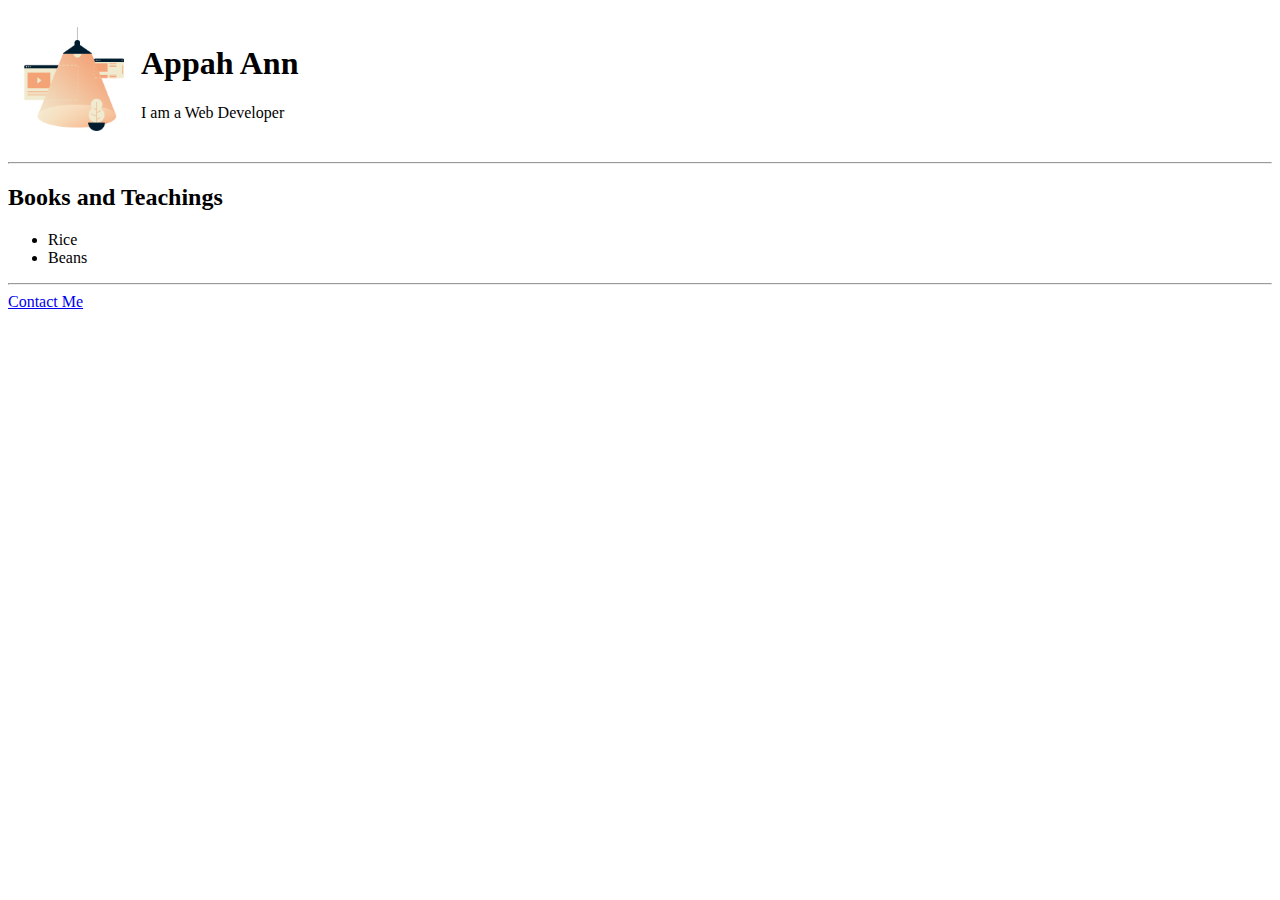
<file: index.html>
<!DOCTYPE html>
<html lang="en">

<head>
    <meta charset="UTF-8">
    <meta http-equiv="X-UA-Compatible" content="IE=edge">
    <meta name="viewport" content="width=device-width, initial-scale=1.0">
    <link rel="stylesheet" href="app.css">
    <title>Refresher</title>
</head>

<body>
    <table cellspacing= "15">
        <tr>
        <td><img src="images/image1.png" alt="lamp" width="100"></td>
        <td> <h1>Appah Ann</h1>
        <p>I am a Web Developer</p></td>
        </tr>
    </table>
    <hr>

    <h2>Books and Teachings</h2>
    <ul>
        <li>Rice</li>
        <li>Beans</li>
    </ul>
    <hr>

    <a href="contact.html">Contact Me</a>
</body>

</html>
</file>
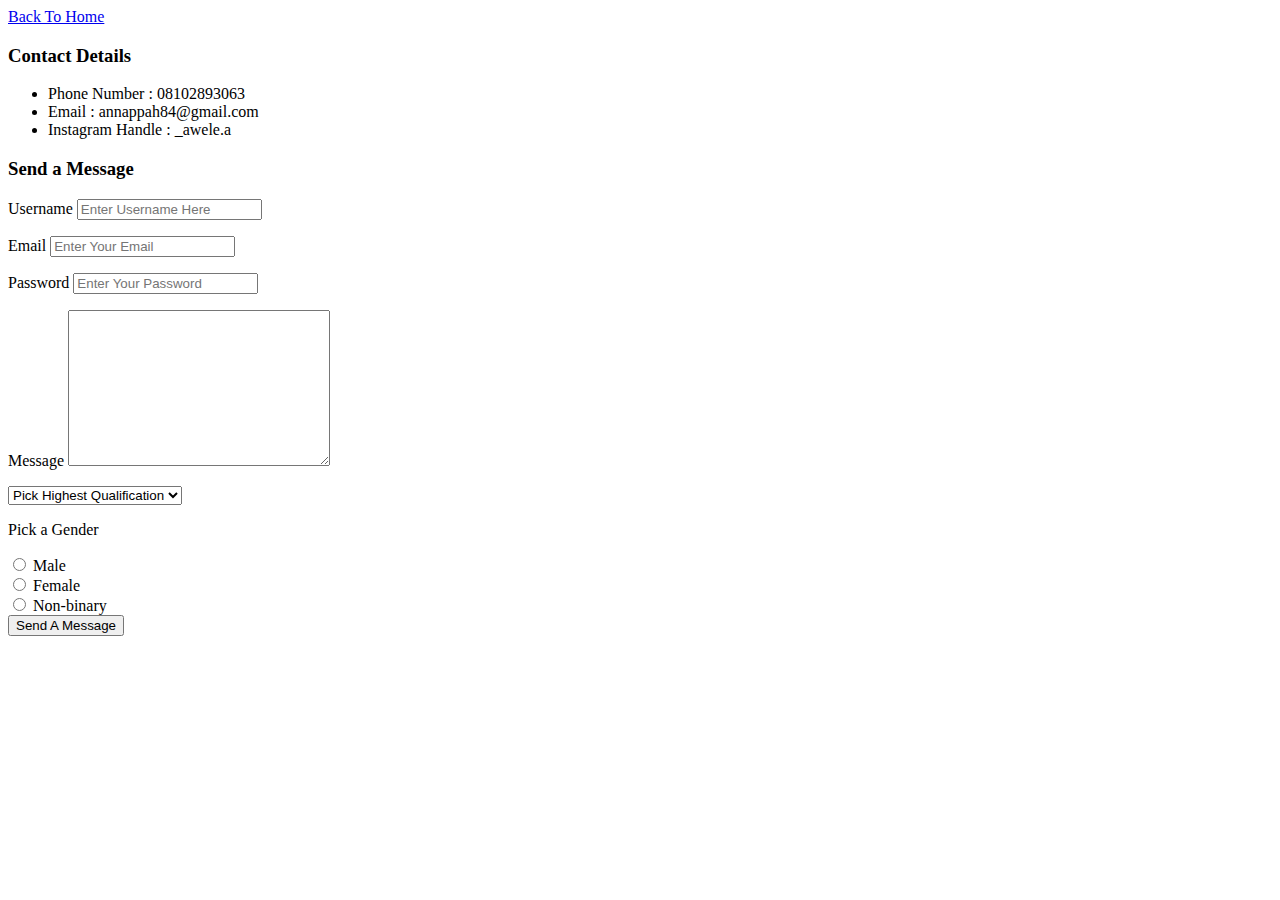
<file: contact.html>
<!DOCTYPE html>
<html lang="en">
<head>
    <meta charset="UTF-8">
    <meta http-equiv="X-UA-Compatible" content="IE=edge">
    <meta name="viewport" content="width=device-width, initial-scale=1.0">
    <title>Contact Page</title>
</head>
<body>
    <a href="index.html" target="_blank"> Back To Home</a>
    <h3>Contact Details</h3>
    <ul>
        <li> Phone Number : 08102893063</li>
        <li> Email : annappah84@gmail.com</li>
        <li>Instagram Handle : _awele.a</li>
    </ul>
    <h3>Send a Message</h3>
    <form action="mailto: annappah84@gmail.com">
        <label for=""> Username</label>
        <input type="text" placeholder= "Enter Username Here">

        <p>
        <label for=""> Email</label>
        <input type="email" placeholder= "Enter Your Email">
        </p>

        <p>
        <label for=""> Password</label>
        <input type="password" placeholder= "Enter Your Password">
        </p>

        <p> 
            <label for="">Message</label>
            <textarea cols="30" rows="10"></textarea>
        </p>
        <!-- <button>Submit</button> -->

        <select>
            <option disabled selected>Pick Highest Qualification</option>
            <option>Bachelors Degree</option>
            <option>Masters Degree</option>
            <option>Doctorate Degree</option>
        </select>
        <br>

        <p>Pick a Gender</p>
        <input name= "gender" type="radio">
        <label>Male</label>
        <br>
        <input name= "gender" type="radio">
        <label>Female</label>
        <br>
        <input name= "gender" type="radio">
        <label>Non-binary</label>
        <br>

        <input type="submit" value="Send A Message">

        <!-- <label for=""> Female</label>
        <input type="radio"> -->


    </form>
</body>
</html>
</file>
<file: app.css>
/* img {
    width: 100px;
    float: left;
    margin-right: 10px;
}

.bold{
    font-weight: bold;
}  */
</file>
